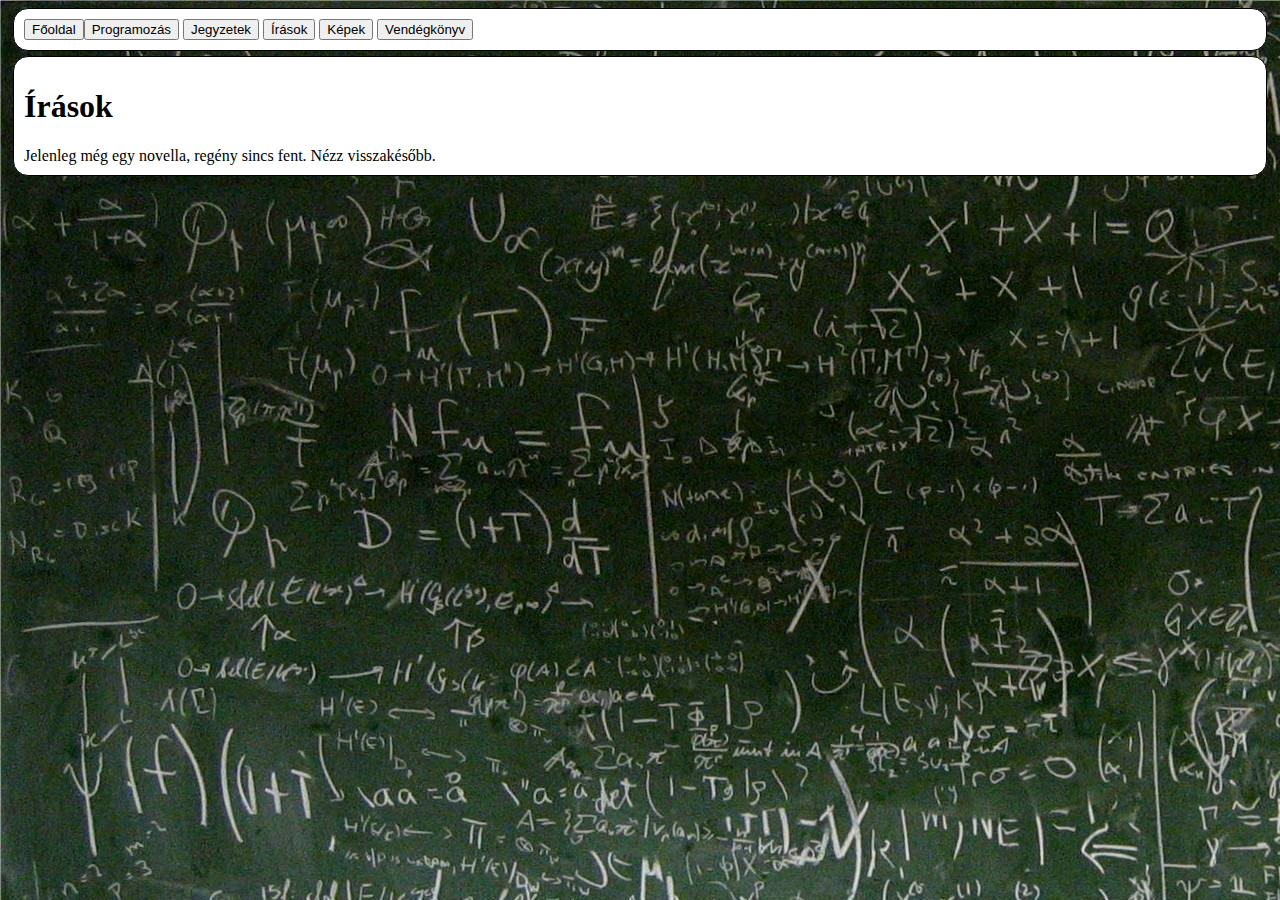
<file: irasok.html>
<html>
<head>
<meta charset="utf-8">
<link rel="stylesheet" type="text/css" href="keret.css">
<title>Írások</title>
</head>
<body>
<div class="keret">
<a href="index.html" class="none"><button>Főoldal</button></a><a href="programozas.html" class="none"><button>Programozás</button></a> <a href="jegyzetek.html" class="none"><button>Jegyzetek</button></a> <a href="irasok.html" class="none"><button>Írások</button></a> <a href="kepek.html" class="none"><button>Képek</button></a> <a href="vendegkonyv.html" class="none"><button>Vendégkönyv</button></a>
</div>
<div class="keret">
<h1>Írások </h1>
  Jelenleg még egy novella, regény sincs fent. Nézz visszakésőbb. 
</div>
</body>
</html>
</file>
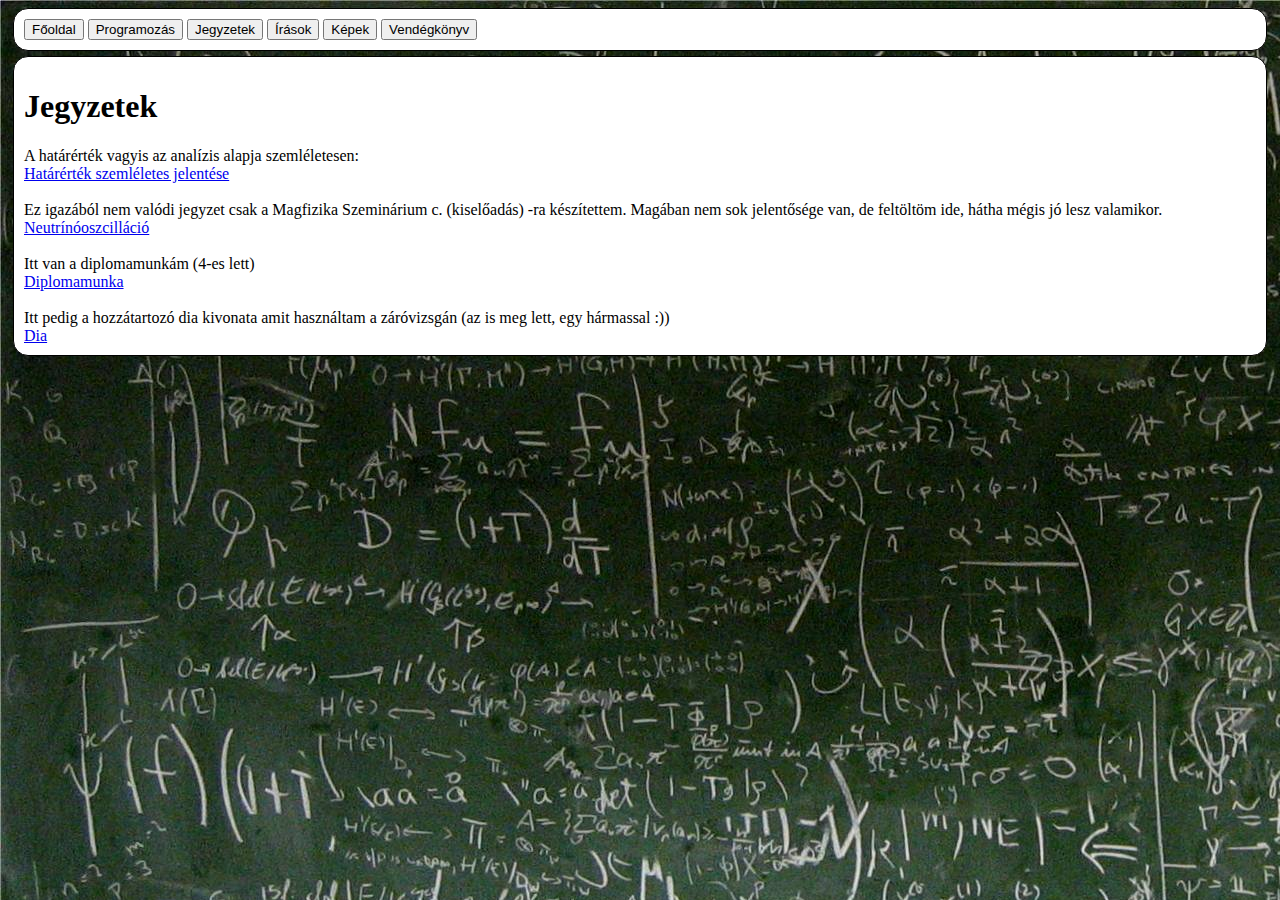
<file: jegyzetek.html>
<html>
<head>
<meta charset="utf-8">
<link rel="stylesheet" type="text/css" href="keret.css">
<title>Jegyzetek</title>
</head>
<body>
<div class="keret">
<a href="index.html" class="none"><button>Főoldal</button></a> <a href="programozas.html" class="none"><button>Programozás</button></a> <a href="jegyzetek.html" class="none"><button>Jegyzetek</button></a> <a href="irasok.html" class="none"><button>Írások</button></a> <a href="kepek.html" class="none"><button>Képek</button></a> <a href="vendegkonyv.html" class="none"><button>Vendégkönyv</button></a>
</div>
<div class="keret">
<h1>Jegyzetek</h1>
 A határérték vagyis az analízis alapja szemléletesen: <br>
<a href="hatarertekszemleltesen.pdf" download="hatarertekszemleltesen.pdf">Határérték szemléletes jelentése</a> 
<br></br> 
Ez igazából nem valódi jegyzet csak a Magfizika Szeminárium c. (kiselőadás) -ra készítettem. 
Magában nem sok jelentősége van, de feltöltöm ide, hátha mégis jó lesz valamikor.  <br>
<a href="neutrinooszcillacio.pdf" download="neutrinooszcillacio.pdf">Neutrínóoszcilláció</a>
<br></br>
Itt van a diplomamunkám (4-es lett) <br>
 <a href="diplomamunka.pdf" download="diplomamunka.pdf">Diplomamunka</a>
 <br></br>
 Itt pedig a hozzátartozó dia kivonata amit használtam a záróvizsgán  (az is meg lett, egy hármassal :)) <br>
 <a href="dia 1.pdf" download="dia 1.pdf">Dia</a>
  </div>
  </body>
</html>
</file>
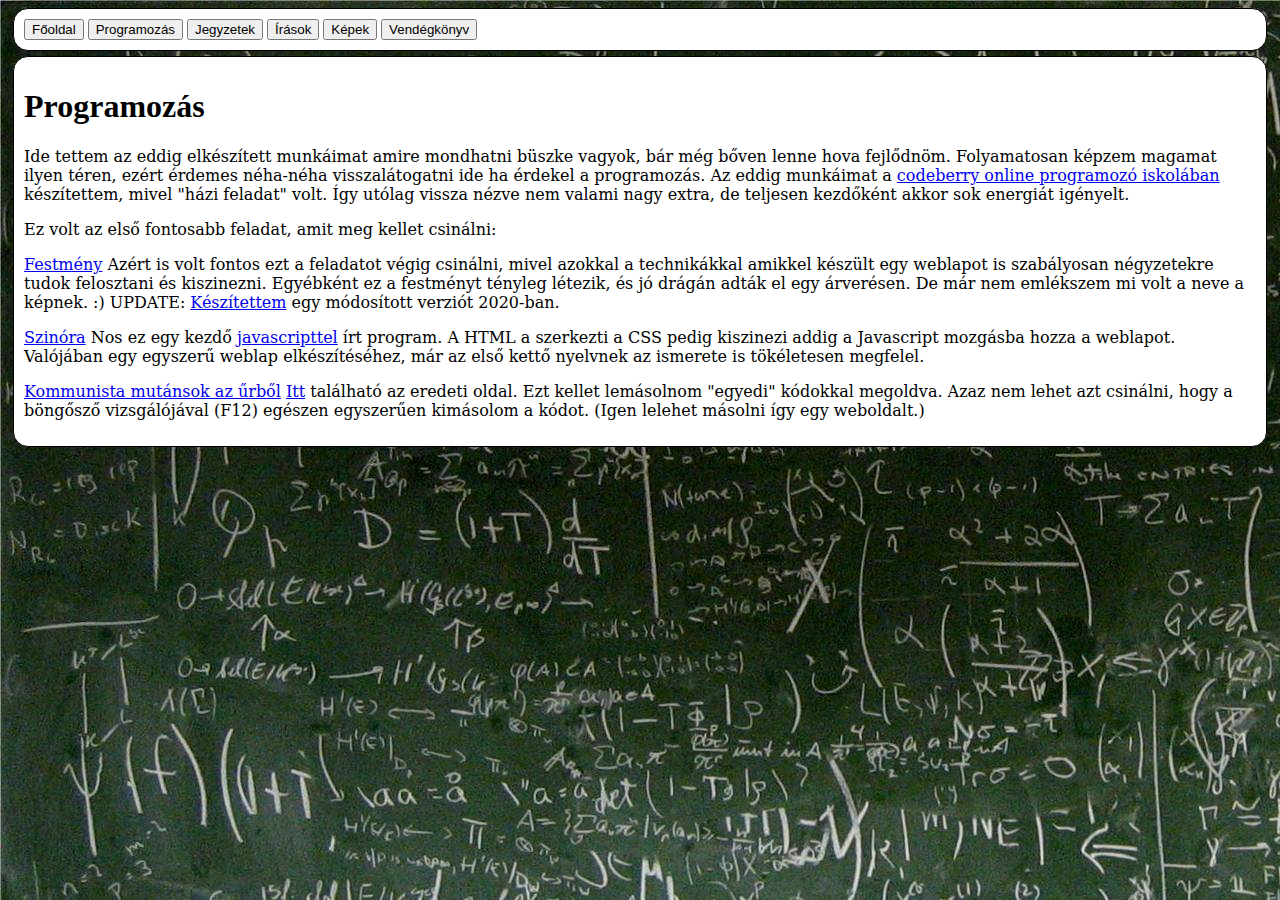
<file: programozas.html>
<html>
<head>
<meta charset="utf-8">
<link rel="stylesheet" type="text/css" href="keret.css">
<title>Programozás</title>
</head>
<body>
<div class="keret">
<a href="index.html" class="none"><button>Főoldal</button></a> <a href="programozas.html" class="none"><button>Programozás</button></a> <a href="jegyzetek.html" class="none"><button>Jegyzetek</button></a> <a href="irasok.html" class="none"><button>Írások</button></a> <a href="kepek.html" class="none"><button>Képek</button></a> <a href="vendegkonyv.html" class="none"><button>Vendégkönyv</button></a>
 </div>
  <div class="keret">
<h1>Programozás</h1>
<p style="font-family:DejaVu Serif;">
Ide tettem az eddig elkészített munkáimat amire mondhatni büszke vagyok, bár még bőven lenne hova fejlődnöm.
Folyamatosan képzem magamat ilyen téren, ezért érdemes néha-néha visszalátogatni ide ha érdekel a programozás.
Az eddig munkáimat a <a href="https://codeberryschool.com/hu/" target="_blank"> codeberry online programozó iskolában</a> készítettem, mivel "házi feladat" volt. 
Így utólag vissza nézve nem valami nagy extra, de teljesen kezdőként akkor sok energiát igényelt.
</p>
   <p style="font-family:DejaVu Serif;">

Ez volt az első fontosabb feladat, amit meg kellet csinálni:
</p>
   <p style="font-family:DejaVu Serif;">

<a href="https://anwar1987.github.io/festmeny/" target="_blank">Festmény</a> 
Azért is volt fontos ezt a feladatot végig csinálni, mivel azokkal a technikákkal amikkel készült egy weblapot 
is szabályosan négyzetekre tudok felosztani és kiszinezni. Egyébként ez a festményt tényleg létezik, és jó drágán adták el
egy árverésen. De már nem emlékszem mi volt a neve a képnek. :) 
UPDATE: <a href="https://anwar1987.github.io/tanfolyam/index2.html">Készítettem</a> egy módosított verziót 2020-ban.
   </p>
   <p style="font-family:DejaVu Serif;">

<a href="https://anwar1987.github.io/szinora/" target="_blank">Szinóra</a>
Nos ez egy kezdő <a href="https://hu.wikipedia.org/wiki/JavaScript" target="_blank">javascripttel</a> írt program. A HTML a szerkezti a CSS pedig kiszinezi addig a Javascript 
mozgásba hozza a weblapot. Valójában egy egyszerű weblap elkészítéséhez, már az első kettő nyelvnek az 
ismerete is tökéletesen megfelel.
</p>
   <p style="font-family:DejaVu Serif;">

<a href="https://anwar1987.github.io/communistmutantsfromthespace/" target="_blank">Kommunista mutánsok az űrből</a>
<a href="https://en.wikipedia.org/wiki/Communist_Mutants_from_Space" target="_blank">Itt</a> található az eredeti oldal. Ezt kellet lemásolnom "egyedi" kódokkal megoldva. Azaz nem lehet azt csinálni, hogy a
böngősző vizsgálójával (F12) egészen egyszerűen kimásolom a kódot. (Igen lelehet másolni így egy weboldalt.)
</p>
</div>
</body>
</html>
</file>
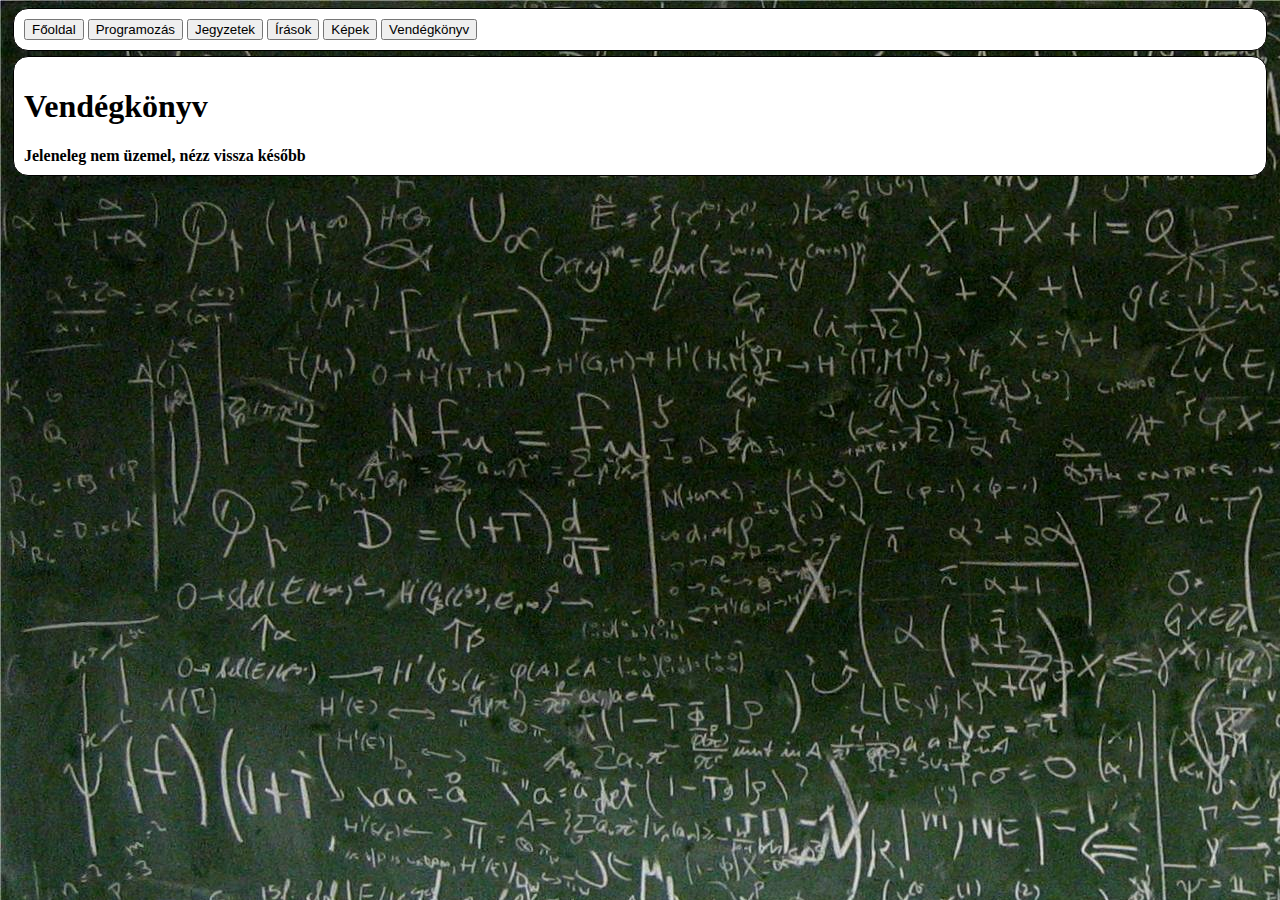
<file: vendegkonyv.html>
<html>
<head>
<meta charset="utf-8">
<link rel="stylesheet" type="text/css" href="keret.css">
<title>Vendégkönyv</title>
<body>
<div class="keret"><a href="index.html" class="none"><button>Főoldal</button></a> <a href="programozas.html" class="none"><button>Programozás</button></a> <a href="jegyzetek.html" class="none"><button>Jegyzetek</button></a> <a href="irasok.html" class="none"><button>Írások</button></a> <a href="kepek.html" class="none"><button>Képek</button></a> <a href="vendegkonyv.html" class="none"><button>Vendégkönyv</button></a>
 </div>
<div class="keret">
<h1>Vendégkönyv</h1> 
 <b>Jeleneleg nem üzemel, nézz vissza később</b>
</div>
</body>
</html>
</file>
<file: keret.css>
.keret{
border:solid 1px black;
border-radius:15px;
padding:10px;
background-color:white;
margin:5px;
}
body{
background-image:url("52581232-mathematics-wallpaper.jpg");
}
button{
color:black;
}
a.none{
text-decoration:none;
color:black;
}
video {

    position:relative;

    z-index:0;

} 
.video-szoveg{
    position:absolute;

    top:0;

    left:0;

    z-index:1; 
}
</file>
